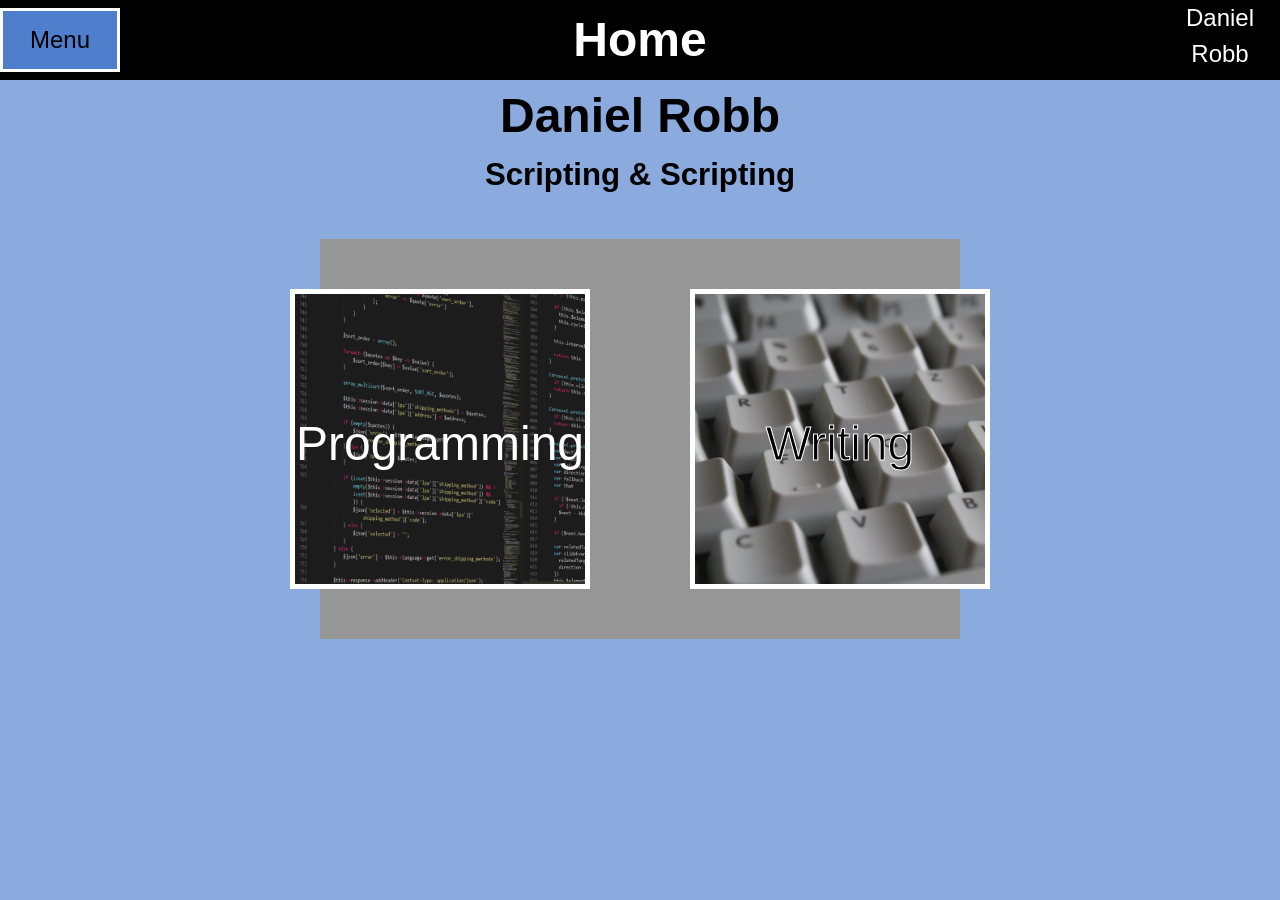
<file: index.html>
<!DOCTYPE html>
<html lang="en">
<head>
    <title>
        Scripting&Scripting | Home
    </title>
    <link rel="stylesheet" href="CSS files/reset.css" />
    <link rel="stylesheet" href="CSS files/main.css" />
    <link rel="stylesheet" href="CSS files/index.css" />
</head>


    <body>
        <header class="headerMain">
            <div class="dropdownMenu">
                <button class="dropdownButton" onclick="drop('myDropdown')">
                    Menu
                </button>
                <div id="myDropdown" class="dropdownContent">
                    <div class="linkButton">
                        <a href="index.html">Home</a>
                    </div>
                    <div class="linkButton">
                        <a href="programs.html">Programming</a>
                    </div>
                    <div class="linkButton">
                        <a href="stories.html">Writing</a>
                    </div>
                    <div class="linkButton">
                        <a href="info.html">Info and Contact</a>
                    </div>
                </div>
            </div>

            <h1>Home</h1>

            <a href="info.html">
                <div class="filler">
                    Daniel Robb
                </div>
            </a>

        </header>

        <section class="pageIntro">
            <h1>
                Daniel Robb
            </h1>
            <h2>
                Scripting & Scripting
            </h2>
        </section>

        <section>
            <div class="centralRow">
                <a href="programs.html">
                    <div class="portal" style="background-image: url(Images/General/programming.png);">
                       <p class="progText">Programming</p>
                    </div>
                </a>

                <a href="stories.html">
                    <div class="portal" style="background-image: url(Images/General/writing.jpg);">
                        <p class="scriptText">Writing</p>
                    </div>
                </a>
            </div>
        </section>

    <script src="JS files/index.js"></script>
    </body>

</html>
</file>
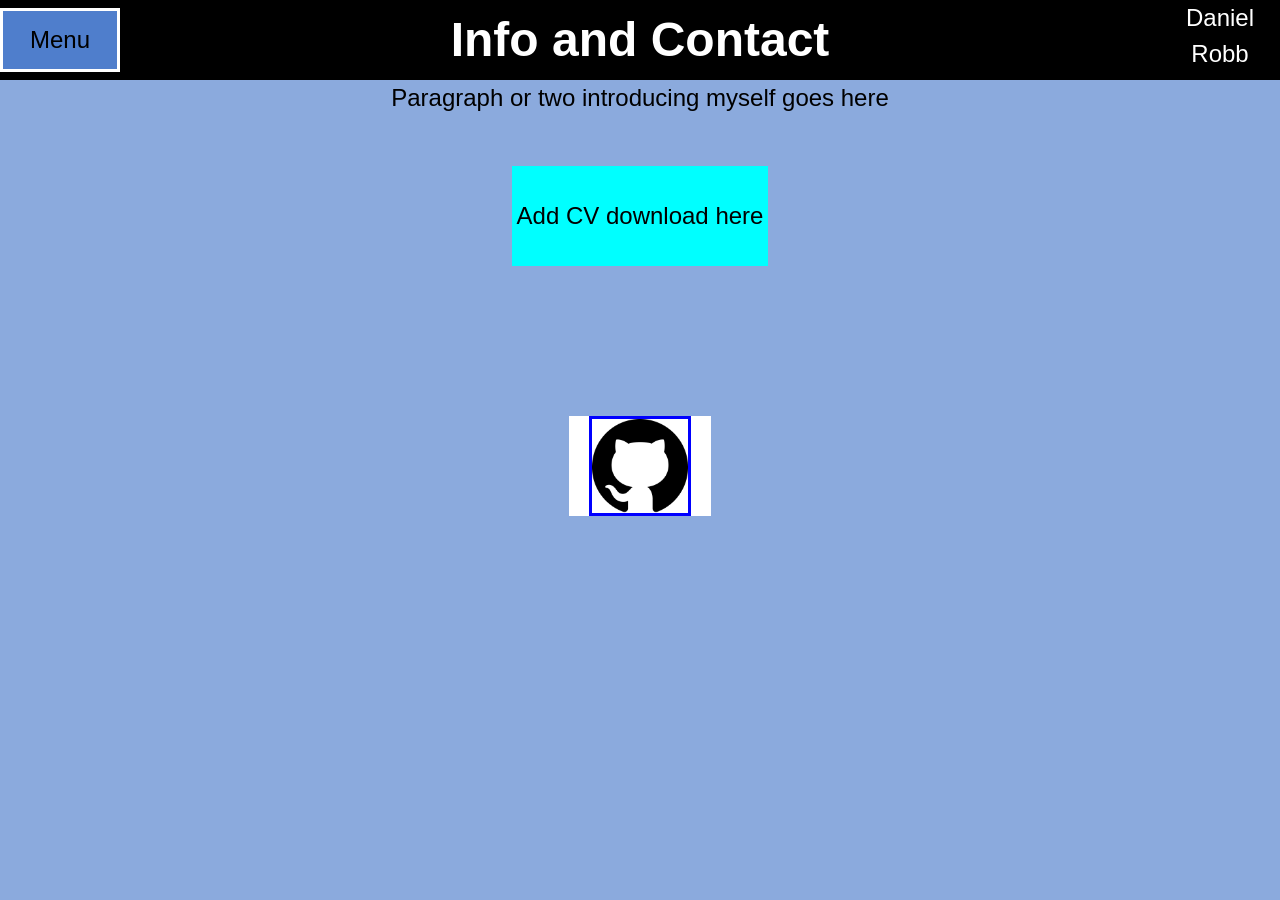
<file: info.html>
<!DOCTYPE html>
<html lang="en">
<head>
    <title>
        Scripting&Scripting | Info and Contact
    </title>
    <link rel="stylesheet" href="CSS files/reset.css" />
    <link rel="stylesheet" href="CSS files/main.css" />
    <link rel="stylesheet" href="CSS files/info.css" />
</head>

<body>
    <header class="headerMain">
        <div class="dropdownMenu">
            <button class="dropdownButton" onclick="drop('myDropdown')">
                Menu
            </button>
            <div id="myDropdown" class="dropdownContent">
                <div class="linkButton">
                    <a href="index.html">Home</a>
                </div>
                <div class="linkButton">
                    <a href="programs.html">Programming</a>
                </div>
                <div class="linkButton">
                    <a href="stories.html">Writing</a>
                </div>
                <div class="linkButton">
                    <a href="info.html">Info and Contact</a>
                </div>
            </div>
        </div>

        <h1>Info and Contact</h1>

        <a href="info.html">
            <div class="filler">
                Daniel Robb
            </div>
        </a>

    </header>

    <section class="introduction">
        <p>Paragraph or two introducing myself goes here</p>
    </section>

    
    <section class="cv">
        <div class="cvBox">
            <a href="Linked items/Daniel Robb - CV.pdf" download="">
                <p>Add CV download here</p>
            </a>
        </div>
    </section>

    <section class="socialBox">
        <!--All social links go here (GitHub, Itch, etc.)-->
        <a href="https://github.com/Agent-Rider"><img src="Images/Icons/GitHub/GitHub_Invertocat_Black.png" /></a>
    </section>


    <script src="JS files/info.js"></script>
</body>

</html>
</file>
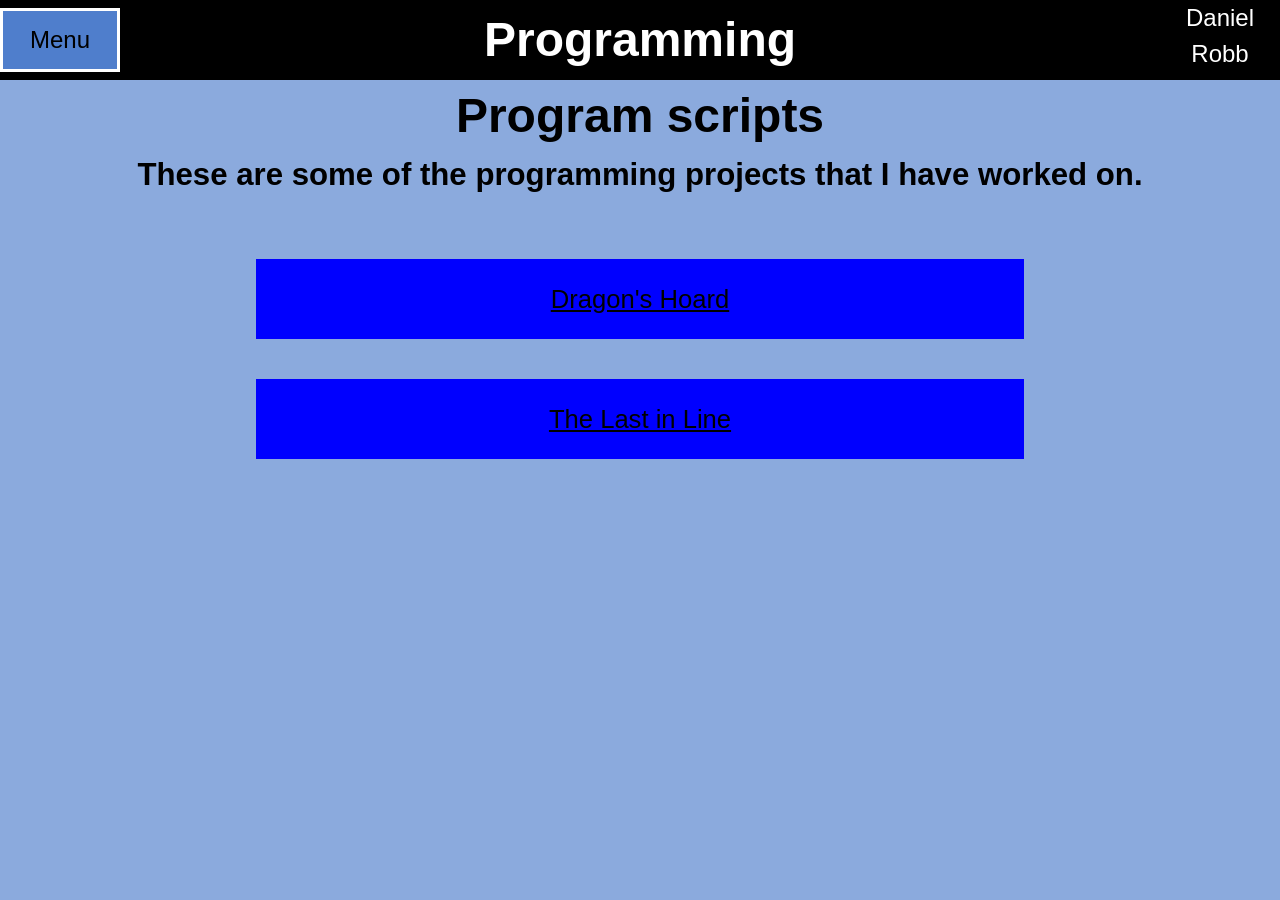
<file: programs.html>
<!DOCTYPE html>
<html>
<head>
    <title>
        Scripting&Scripting | Programming
    </title>
    <link rel="stylesheet" href="CSS files/reset.css" />
    <link rel="stylesheet" href="CSS files/main.css" />
    <link rel="stylesheet" href="CSS files/programs.css" />
</head>

<body>

    <header class="headerMain">
        <div class="dropdownMenu">
            <button class="dropdownButton" onclick="drop('myDropdown')">
                Menu
            </button>
            <div id="myDropdown" class="dropdownContent">
                <div class="linkButton">
                    <a href="index.html">Home</a>
                </div>
                <div class="linkButton">
                    <a href="programs.html">Programming</a>
                </div>
                <div class="linkButton">
                    <a href="stories.html">Writing</a>
                </div>
                <div class="linkButton">
                    <a href="info.html">Info and Contact</a>
                </div>
            </div>
        </div>

        <h1>Programming</h1>

        <a href="info.html">
            <div class="filler">
                Daniel Robb
            </div>
        </a>

    </header>

    <h1>
        Program scripts
    </h1>
    <h2>
        These are some of the programming projects that I have worked on.
    </h2>

    <section class="projects">
        <button class="projectBox" onclick="overlayOn('project2')"> <!--Dragon's Hoard-->
            Dragon's Hoard
        </button>
        <button class="projectBox" onclick="overlayOn('project1')"> <!--The Last in Line-->
            The Last in Line
        </button>

        <div class="overlay" id="overlay" onclick="overlayOff()">
        </div>

        <div class="wrapperProject" id="project2"> <!--Dragon's Hoard project-->
            <div class="projectInfo" style="background-image: url(Images/Projects/DragonsHoard/background.png);">
                <h2>Dragon's Hoard</h2>
                <div class="links">
                    <a href="https://github.com/Agent-Rider/DragonsHoard" class="linkIcon">
                        <img src="Images/Icons/GitHub/GitHub_Invertocat_White.png">
                    </a>
                    <a href="https://daniel2-robb.itch.io/dragons-hoard" class="linkIcon"> <img src="Images/Icons/itch/itchio-logo-textless-white.png"></a>
                </div>

                <h3>Engines/Languages: Unity, C#</h3>
                <!--<img src="Images/Projects/DragonsHoard/titleScreen.png" alt="Title screen of Dragon's Hoard" />-->
                <!--<p class="caption">Title Screen for "Dragon's Hoard"</p>-->
                <p class="timeScale">Main development period: September 2026</p>
                <span>Dragon's Hoard is a game developed by myself and two friends during a week-long game jam in mid-September 2026. The theme given was "Grow Something New", which we interpreted as a dragon building up a hoard by defeating villagers attempting to slay it. The main goal I had during the development period was to structure the code such that expanding on the game's content was as simple as possible. This was achieved by limiting the amount of hard-coded values through any player character scripts. This allows for more abilities to be added for the player, since the necessary scripts are generic enough.</span>
            </div>
        </div>

        <div class="wrapperProject" id="project1"> <!--The Last in Line project-->
            <div class="projectInfo" style="background-image: url(Images/Projects/TheLastInLine/background.png); color:black";>
                <h2>The Last in Line</h2>
                <div class="links">
                    <a href="https://github.com/Agent-Rider/TheLastInLine" class="linkIcon">
                        <img src="Images/Icons/GitHub/GitHub_Invertocat_White.png">
                    </a>
                </div>

                <h3>Engines/Languages: C++</h3>
                <img src="Images/Projects/TheLastInLine/titleScreen.png" alt="Title screen of The Last in Line" />
                <p class="caption">Title Screen for "The Last in Line"</p>
                <p class="timeScale">Main development period: Oct 2025 - Dec 2025</p>
                <span>
                    The Last in Line is a simple recreation of the popular game
                    <a href="https://store.steampowered.com/app/239030/Papers_Please/">Papers, Please</a>
                    <span> in which the player declares the morality of the character that appears before them based on whether they match their 'passport'. This <span style="color:white"> project had me learn mouse-based inputs within C++, use vectors as containers for objects, and better my use of encapsulation between elements of a program.</span>
                    </span>
                </span>
            </div>
        </div>
    </section>

    <script src="JS files/programs.js"></script>
</body>

</html>
</file>
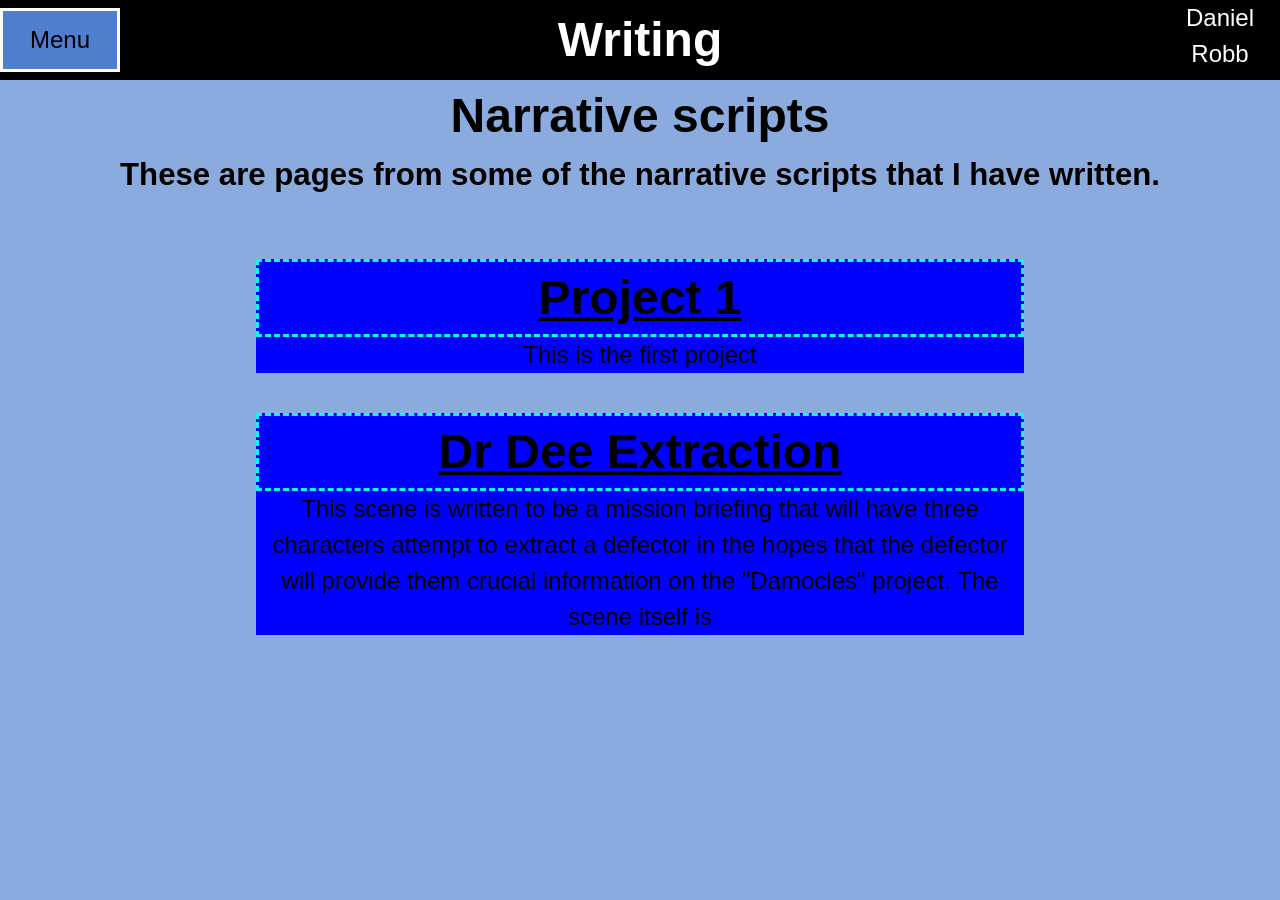
<file: stories.html>
<!DOCTYPE html>
<html>
<head>
    <title>
        Scripting&Scripting | Writing
    </title>

    <link rel="stylesheet" href="CSS files/reset.css" />
    <link rel="stylesheet" href="CSS files/main.css" />
    <link rel="stylesheet" href="CSS files/stories.css" />
</head>

<body>

    <header class="headerMain">
        <div class="dropdownMenu">
            <button class="dropdownButton" onclick="drop('myDropdown')">
                Menu
            </button>
            <div id="myDropdown" class="dropdownContent">
                <div class="linkButton">
                    <a href="index.html">Home</a>
                </div>
                <div class="linkButton">
                    <a href="programs.html">Programming</a>
                </div>
                <div class="linkButton">
                    <a href="stories.html">Writing</a>
                </div>
                <div class="linkButton">
                    <a href="info.html">Info and Contact</a>
                </div>
            </div>
        </div>

        <h1>Writing</h1>

        <a href="info.html">
            <div class="filler">
                Daniel Robb
            </div>
        </a>

    </header>

    <h1>
        Narrative scripts
    </h1>
    <h2>
        These are pages from some of the narrative scripts that I have written.
    </h2>

    <section class="projects">
        <div class="projectBox">
            <a href="Linked items/Case Close_ Cafe.pdf" download="Daniel Robb - Cafe Outro script">
                <h1>Project 1</h1>
                <p>This is the first project</p>
            </a>
        </div>
        <div class="projectBox">
            <a href="Linked items/Dr Dee Extraction.pdf" download="Daniel Robb - Extraction Introduction script">
                <h1>Dr Dee Extraction</h1>
                <p>This scene is written to be a mission briefing that will have three characters attempt to extract a defector in the hopes that the defector will provide them crucial information on the "Damocles" project. The scene itself is</p>
            </a>
        </div>
    </section>


    <script src="JS files/stories.js"></script>
</body>

</html>
</file>
<file: CSS files/main.css>
/*site defaults*/
html {
    font-size: 18pt;
    line-height: 1.5;
    text-align: center;
    font-family: "Constantia", sans-serif;
}
/*larger screen defaults*/
@media (min-width: 2000px) {
    html {
        font-size: 20pt;
    }
}
/*smaller screen defaults*/
@media (max-width: 1000px) {
    html {
        font-size: 15pt;
    }
}

body {
    background-color: rgb(79, 126, 204, 0.66);
}

h1 {
    font-weight: bolder;
    font-size: 2em;
}

h2 {
    font-weight: bold;
    font-size: 1.3em;
    margin-bottom: 40px;
}

a {
    cursor: pointer;
}

.headerMain {
    width: 100%;
    height: 80px;
    background-color: rgb(0 0 0 / 1.00);
    color:rgb(0 0 0 / 0.00);
    display:flex;
    justify-content:space-between;
    position:sticky;
    top:0;
    z-index:3;
}

.headerMain h1{
    color:white;
    line-height:80px;
}

.headerMain .dropdownMenu {
    overflow: hidden;
    height: 100%;
}

.headerMain .dropdownMenu .dropdownButton {
    cursor: pointer;

    width: 120px;
    height: 80%;

    margin-top:8px;

    color:black;

    background-color: rgb(79, 126, 204);

    border:solid;
    border-color:white;
}

.dropdownContent {
    position: absolute;
    background-color: purple;
    display: none;
    z-index: 4;
    min-width: 160px;
    border: solid;
    border-color: black;
}

.headerMain .dropdownMenu .dropdownContent .linkButton{
    border:solid;
    border-color: black;
    min-height:50px;
}

.headerMain .dropdownMenu .dropdownContent a {
    font-size:20px;
    height:50px;
    color: white;
    text-decoration: none;
    display: block;
    line-height:50px;
}

.show {
    display: flex;
    flex-direction:column;
}

.filler {
    /*Used to add name box on right of header*/
    width: 120px;
    height: 100%;
    color: white;
    line-height: 1.5;
    text-decoration: none;
}
</file>
<file: CSS files/index.css>
.centralRow {
    display: flex;
    justify-content: center;
    background-color: rgb(150, 150, 150);
    width: 50%;
    margin: auto;
}

.portal{
    width:300px;
    height:300px;
    margin:50px;
    line-height:300px;

    background-size:cover;
    
    border:solid;
    border-width: thick;
    border-color:white;

}
/*larger screen*/
@media (min-width: 2000px) {
    html {
        width: 400px;
        height: 400px;
        margin: 100px;
        line-height: 400px;
    }
}
/*smaller screen*/
@media (max-width: 1000px) {
    html {
        width: 200px;
        height: 200px;
        margin: 25px;
        line-height: 200px;
    }
}

.progText {
    color: white;
    font-size: 2em;
}

.scriptText{
    color:black;
    -webkit-text-stroke: 1px white;
    font-size: 2em;
}
</file>
<file: CSS files/info.css>
p{
}

.introduction{

}

.socialBox{
    width:fit-content;
    height:100px;
    margin:150px auto;
    background-color:white;

    display:flex;
    justify-content:center;
}

.socialBox img{
    margin:0 20px;
    height:100px;
    border:solid;
    border-color:blue;
}

.cv{

}

.cvBox{
    width:20%;
    height: 100px;
    margin:50px auto;
    background-color:aqua;
    line-height:100px;
}
</file>
<file: CSS files/programs.css>
span{
    margin-left:5px;
    margin-right:5px;
}

.projects {
    width: 100%;
    display: flex;
    flex-direction: column;
    align-items: center;
}

.projectBox {
    width: 60%;
    height: auto;
    background-color: blue;
    margin: 20px 0px;
    text-align:center;
    line-height:80px;
    cursor:pointer;
    position:relative;
    text-decoration:underline;
    font-size: 2vw;
}

.projectInfo {
    display: flex;
    flex-direction: column;
    width: 100%;
    min-height: 100px;
    height: auto;
    background-size: cover;

    row-gap:10px;

    position:absolute;
    top: 70px;

    /*font*/
    color: white;
}

.projectInfo a {
    color: blue;
    text-decoration: underline;
    -webkit-text-stroke: initial;
}

.projectInfo h2{
    text-align:center;
    text-decoration:underline;
    margin-bottom:0px;
}

.projectInfo img{
    height:200px;
    width:min-content;
    margin: 10px auto;
}

.show{
    display:flex;
}

.overlay {
    position: fixed;
    display: none;
    width: 100%;
    height: 100%;
    top: 0px;
    left: 0;
    right: 0;
    bottom: 0;
    background-color: rgba(0,0,0,0.5);
    z-index: 1;
    cursor: pointer;
}

.wrapperProject {
    display: none;
    width: 50%;
    height:auto;
    position:absolute;
    top:80px;
    z-index:2;
}

.timeScale{

}

.caption{
    margin: auto;
}

.links {
    display: flex;
    align-self: center;
    align-content: center;
    border: solid;
    border-color: white;
    background-color: black;
}

.links .linkIcon {
    width: 100px;
    height: 100px;
    margin:0px 10px;
}

.links .linkIcon img{
    height:100%;
    width:100%;
    margin:0px;
}
</file>
<file: CSS files/stories.css>
.projects{
    width:100%;
    display:flex;
    flex-direction:column;
    align-items:center;
}

.projectBox{
    width:60%;
    height:auto;
    background-color:blue;
    margin:20px 0px;
}

.projectBox h1{
    border:dashed;
    border-color:cyan;
    text-decoration:underline;
}

.projectBox p{

}

a{
    color:black;
    text-decoration:none;
}
</file>
